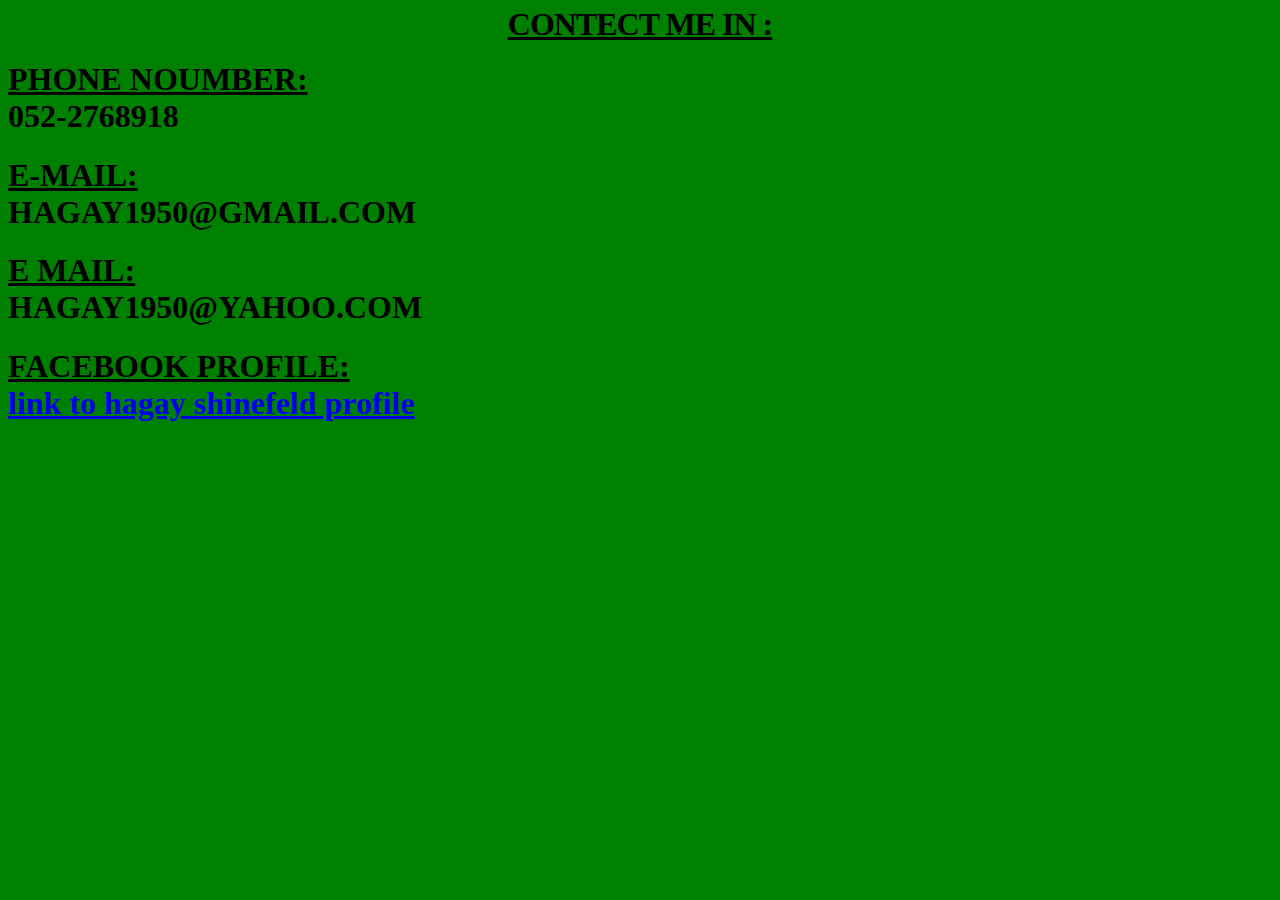
<file: contact.html>
<html>

<head>

</head>
<p>
<title><H1>HAGAY SHINEFELD</H1></title>

</P>
<body>

<body style="background-color:GREEN;">

<p><H1 style="weight: bold; letter-spacing: -1px; line-height: 1; text-align: center;"><U>CONTECT ME IN :</U></H1></p>
<p><H1><u>PHONE NOUMBER:</u><div>052-2768918</div> </H1>

</P>

<P><H1><u>E-MAIL:</u><div>HAGAY1950@GMAIL.COM</div></H1></P>

<P><H1><u>E MAIL:</u><div> HAGAY1950@YAHOO.COM</H1></DIV></P>

<P><H1><u>FACEBOOK PROFILE:</u><div><A href="https://www.facebook.com/hagay.shinefeld">link to hagay shinefeld profile</A></H1></DIV></P>




</body>






















</html>
</file>
